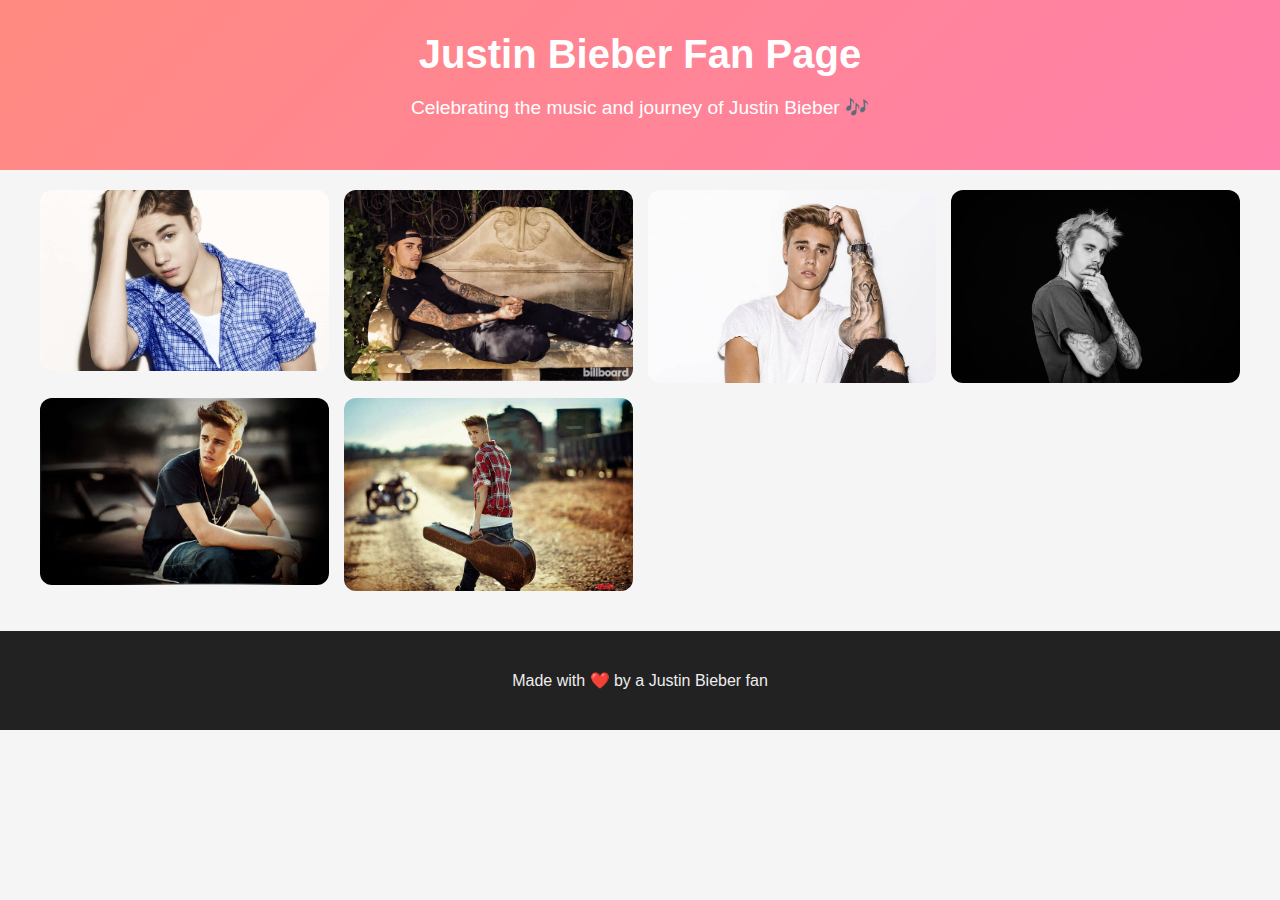
<file: fanpage.html>
<!DOCTYPE html>
<html lang="en">
<head>
  <meta charset="UTF-8">
  <meta name="viewport" content="width=device-width, initial-scale=1.0">
  <title>Justin Bieber Fan Page</title>
  <!-- Link to CSS -->
  <link rel="stylesheet" href="style.css">
</head>
<body>
  <header>
    <h1>Justin Bieber Fan Page</h1>
    <p>Celebrating the music and journey of Justin Bieber 🎶</p>
  </header>

  <section class="gallery">
    <img src="JB pictures/justin1.jpg" alt="Justin Bieber 1">
    <img src="JB pictures/justin2.jpg" alt="Justin Bieber 2">
    <img src="JB pictures/justin3.jpg" alt="Justin Bieber 3">
    <img src="JB pictures/justin4.jpg" alt="Justin Bieber 4">
    <img src="JB pictures/justin5.jpg" alt="Justin Bieber 5">
    <img src="JB pictures/justin6.jpg" alt="Justin Bieber 6">
  </section>

  <!-- Modal for image popup -->
  <div id="imgModal" class="modal">
    <span class="close">&times;</span>
    <img class="modal-content" id="modalImage">
  </div>

  <footer>
    <p>Made with ❤️ by a Justin Bieber fan</p>
  </footer>

  <!-- Link to JS -->
  <script src="script.js"></script>
</body>
</html>
</file>
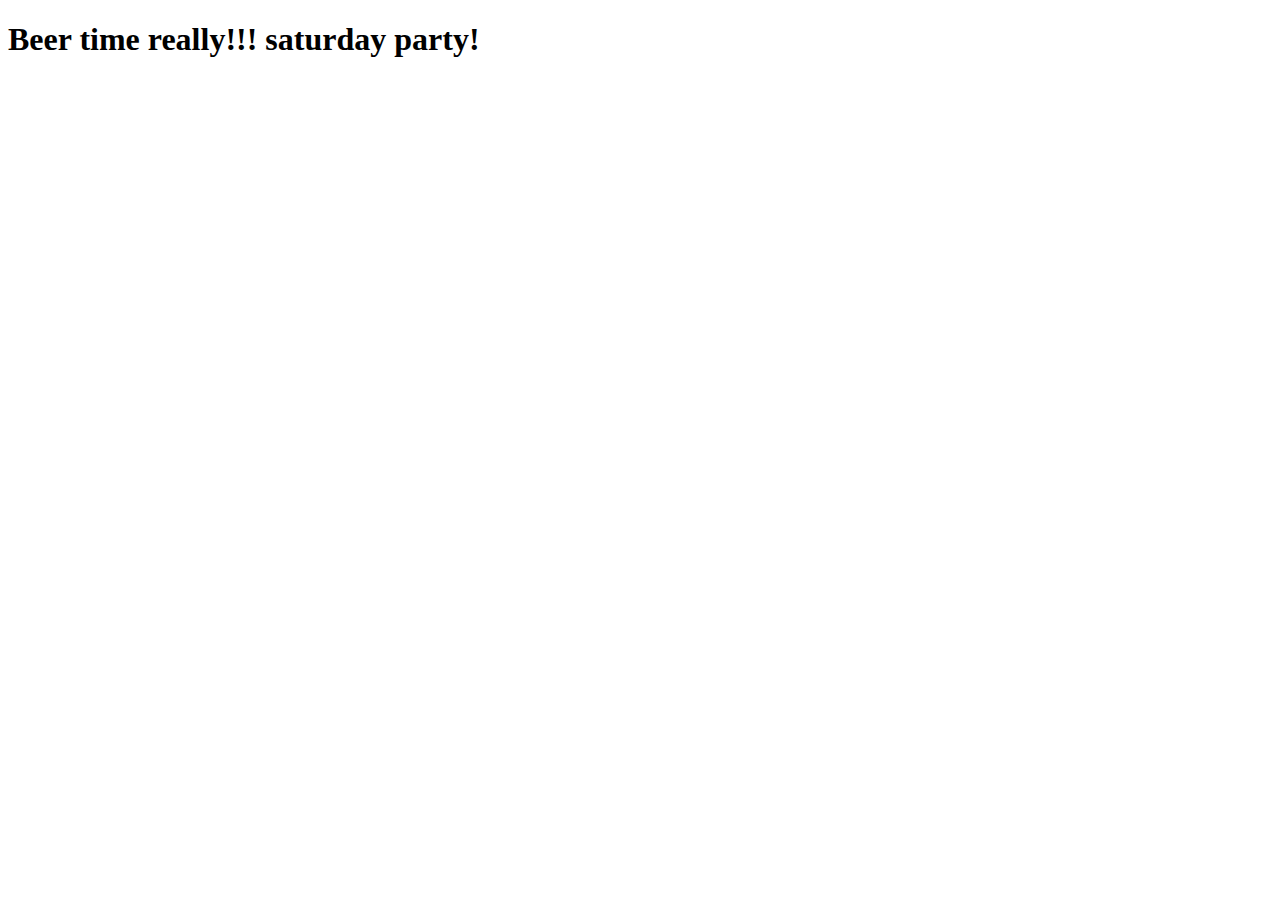
<file: main.html>
<!DOCTYPE html>
<html lang="en">
<head>
    <meta charset="UTF-8">
    <meta name="viewport" content="width=device-width, initial-scale=1.0">
    <title>Main page</title>
</head>
<body>
    
<h1>Beer time really!!! saturday party! </h1>

</body>
</html>
</file>
<file: style.css>
body {
  margin: 0;
  font-family: Arial, sans-serif;
  background: #f5f5f5;
  color: #333;
}

header {
  text-align: center;
  padding: 2rem;
  background: linear-gradient(135deg, #ff8a80, #ff80ab);
  color: white;
}

header h1 {
  margin: 0;
  font-size: 2.5rem;
}

header p {
  font-size: 1.2rem;
}

.gallery {
  display: grid;
  grid-template-columns: repeat(auto-fit, minmax(250px, 1fr));
  gap: 15px;
  padding: 20px;
  max-width: 1200px;
  margin: auto;
}

.gallery img {
  width: 100%;
  height: auto;
  border-radius: 12px;
  cursor: pointer;
  transition: transform 0.3s ease, box-shadow 0.3s ease;
}

.gallery img:hover {
  transform: scale(1.05);
  box-shadow: 0 6px 15px rgba(0,0,0,0.2);
}

/* Modal (popup) */
.modal {
  display: none;
  position: fixed;
  z-index: 10;
  padding-top: 60px;
  left: 0;
  top: 0;
  width: 100%;
  height: 100%;
  overflow: auto;
  background: rgba(0,0,0,0.8);
}

.modal-content {
  margin: auto;
  display: block;
  max-width: 80%;
  border-radius: 12px;
}

.close {
  position: absolute;
  top: 15px;
  right: 30px;
  color: white;
  font-size: 2rem;
  font-weight: bold;
  cursor: pointer;
}

footer {
  text-align: center;
  padding: 1.5rem;
  background: #222;
  color: #eee;
  margin-top: 20px;
}
</file>
